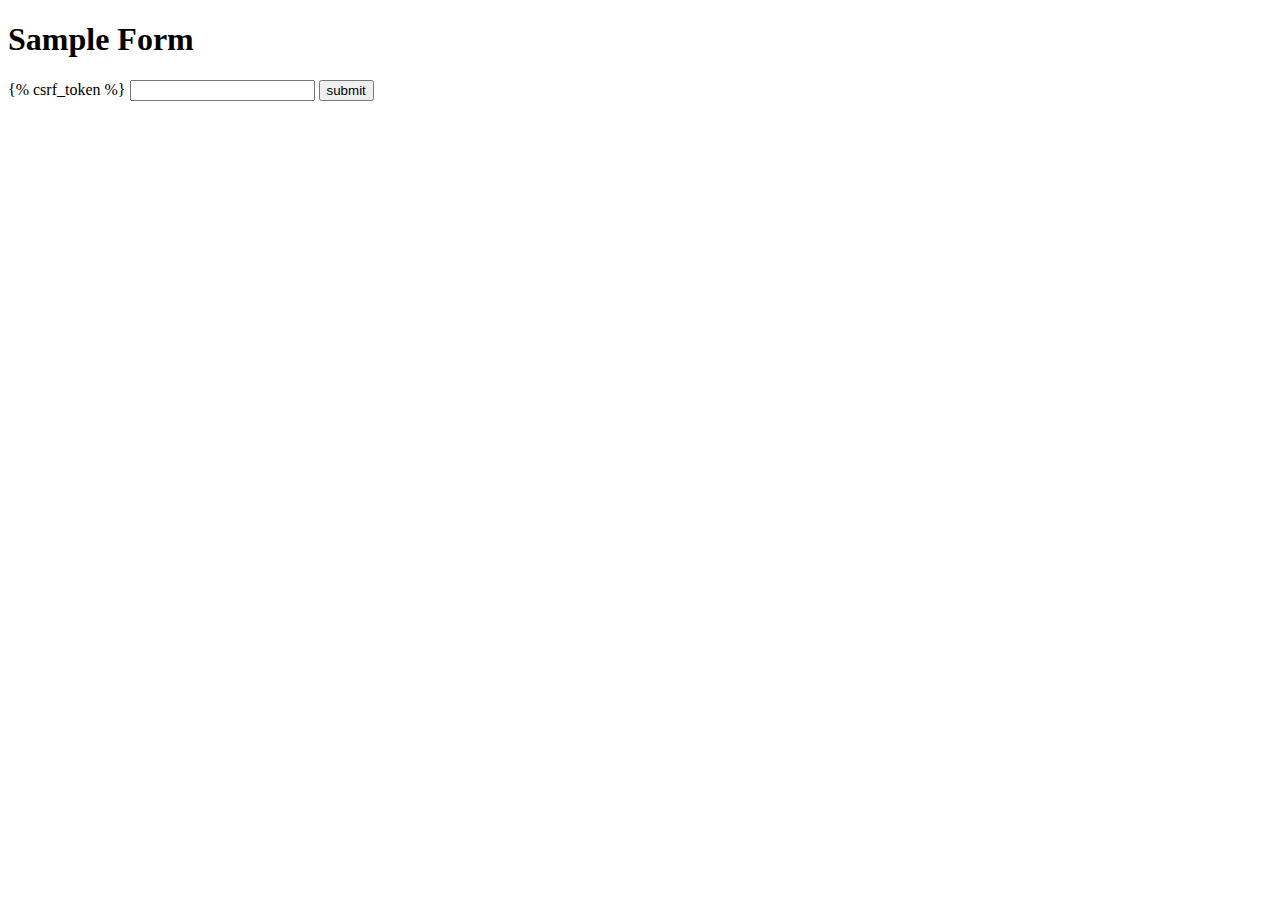
<file: music/catalog/templates/catalog/sample_form.html>
<!DOCTYPE html>
<html lang="en">
<head>
    <meta charset="UTF-8">
    <meta http-equiv="X-UA-Compatible" content="IE=edge">
    <meta name="viewport" content="width=device-width, initial-scale=1.0">
    <title>Music - Sample Form</title>
</head>
<body>
    <h1>Sample Form</h1>

    <form method="POST">
        {% csrf_token %}
        <input type="text" name="firstName">
        <input type="submit" value="submit">
    </form>
</body>
</html>
</file>
